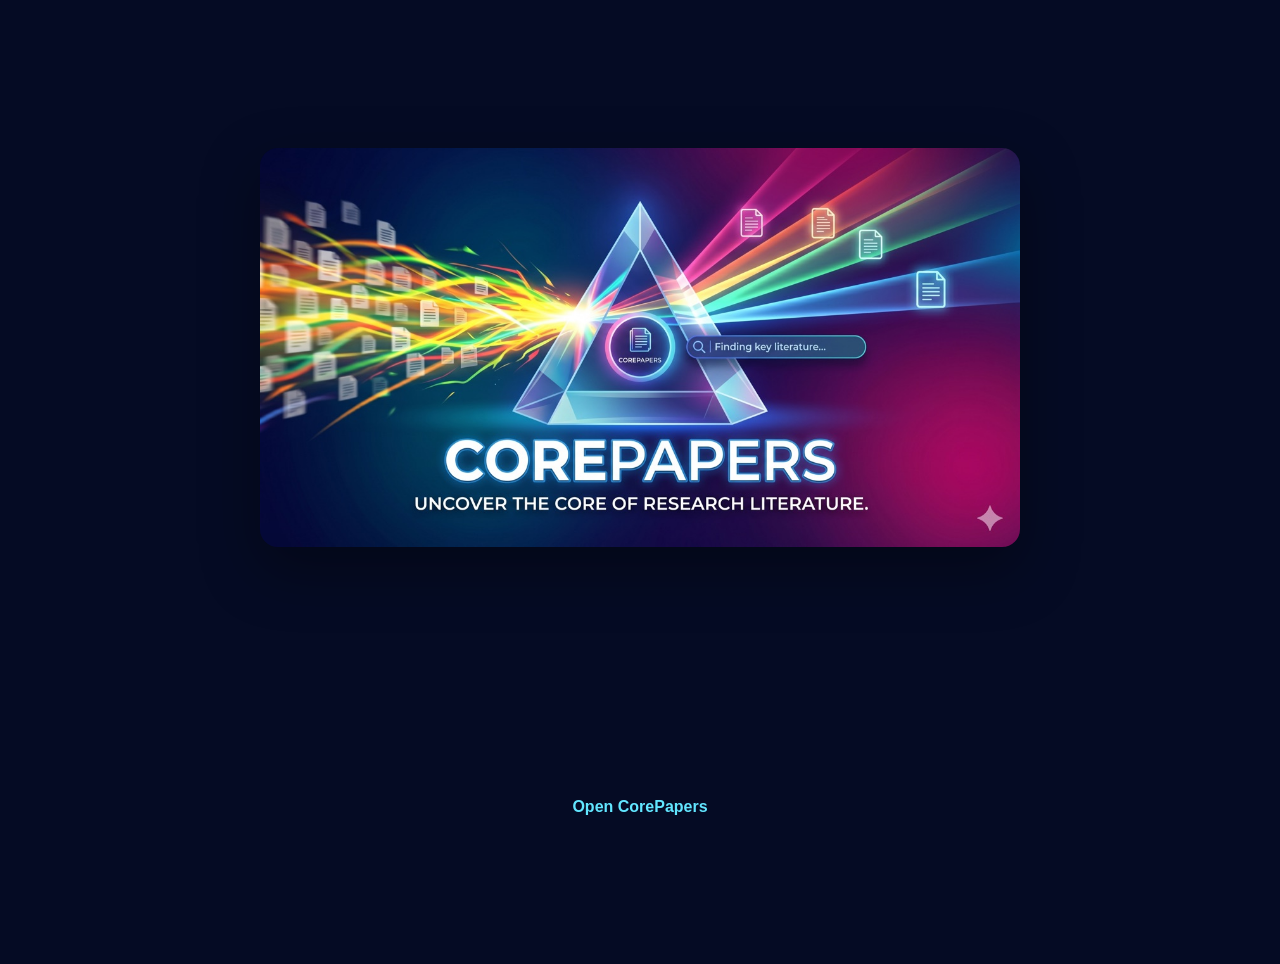
<file: docs/share-20260512.html>
<!doctype html>
<html lang="en">
  <head>
    <meta charset="utf-8">
    <meta name="viewport" content="width=device-width, initial-scale=1">
    <title>CorePapers | Verified Medical Literature Search</title>
    <meta
      name="description"
      content="Purpose-aware PubMed evidence discovery for clinicians and researchers. Find landmark reviews, trials, guidelines, research gaps, and rare case literature with transparent evidence tiers."
    >
    <meta property="og:title" content="CorePapers | Verified Medical Literature Search">
    <meta property="og:site_name" content="CorePapers">
    <meta property="og:locale" content="en_US">
    <meta
      property="og:description"
      content="Purpose-aware PubMed evidence discovery for clinicians and researchers. Find landmark reviews, trials, guidelines, research gaps, and rare case literature with transparent evidence tiers."
    >
    <meta property="og:type" content="website">
    <meta property="og:url" content="https://shaktimishra84.github.io/quality-first-paper-finder/share-20260512.html">
    <meta
      property="og:image"
      content="https://shaktimishra84.github.io/quality-first-paper-finder/corepapers-social-preview-20260512.jpg"
    >
    <meta
      property="og:image:secure_url"
      content="https://shaktimishra84.github.io/quality-first-paper-finder/corepapers-social-preview-20260512.jpg"
    >
    <meta property="og:image:width" content="1200">
    <meta property="og:image:height" content="630">
    <meta property="og:image:type" content="image/jpeg">
    <meta property="og:image:alt" content="CorePapers uncover the core of research literature preview">
    <meta name="twitter:card" content="summary_large_image">
    <meta name="twitter:title" content="CorePapers | Verified Medical Literature Search">
    <meta
      name="twitter:description"
      content="Purpose-aware PubMed evidence discovery for clinicians and researchers. Find landmark reviews, trials, guidelines, research gaps, and rare case literature with transparent evidence tiers."
    >
    <meta
      name="twitter:image"
      content="https://shaktimishra84.github.io/quality-first-paper-finder/corepapers-social-preview-20260512.jpg"
    >
    <meta name="twitter:image:alt" content="CorePapers uncover the core of research literature preview">
    <link rel="canonical" href="https://shaktimishra84.github.io/quality-first-paper-finder/share-20260512.html">
    <link rel="image_src" href="https://shaktimishra84.github.io/quality-first-paper-finder/corepapers-social-preview-20260512.jpg">
    <style>
      :root {
        color-scheme: dark;
        --bg: #050b24;
        --ink: #f8fbff;
        --muted: #b9c5d6;
        --accent: #62e6ff;
      }

      body {
        align-items: center;
        background: var(--bg);
        color: var(--ink);
        display: grid;
        font-family: -apple-system, BlinkMacSystemFont, "Segoe UI", sans-serif;
        gap: 1rem;
        justify-items: center;
        margin: 0;
        min-height: 100vh;
        padding: 2rem;
        text-align: center;
      }

      img {
        border-radius: 18px;
        box-shadow: 0 22px 58px rgba(0, 0, 0, 0.35);
        height: auto;
        max-width: min(100%, 760px);
      }

      a {
        color: var(--accent);
        font-weight: 700;
        text-decoration: none;
      }

      p {
        color: var(--muted);
        margin: 0;
      }
    </style>
  </head>
  <body>
    <a href="https://quality-first-paper-finder.streamlit.app/" aria-label="Open CorePapers">
      <img
        src="corepapers-social-preview-20260512.jpg"
        alt="CorePapers Verified Medical Literature Search preview"
        width="1200"
        height="630"
      >
    </a>
    <p>
      <a href="https://quality-first-paper-finder.streamlit.app/">Open CorePapers</a>
    </p>
  </body>
</html>
</file>
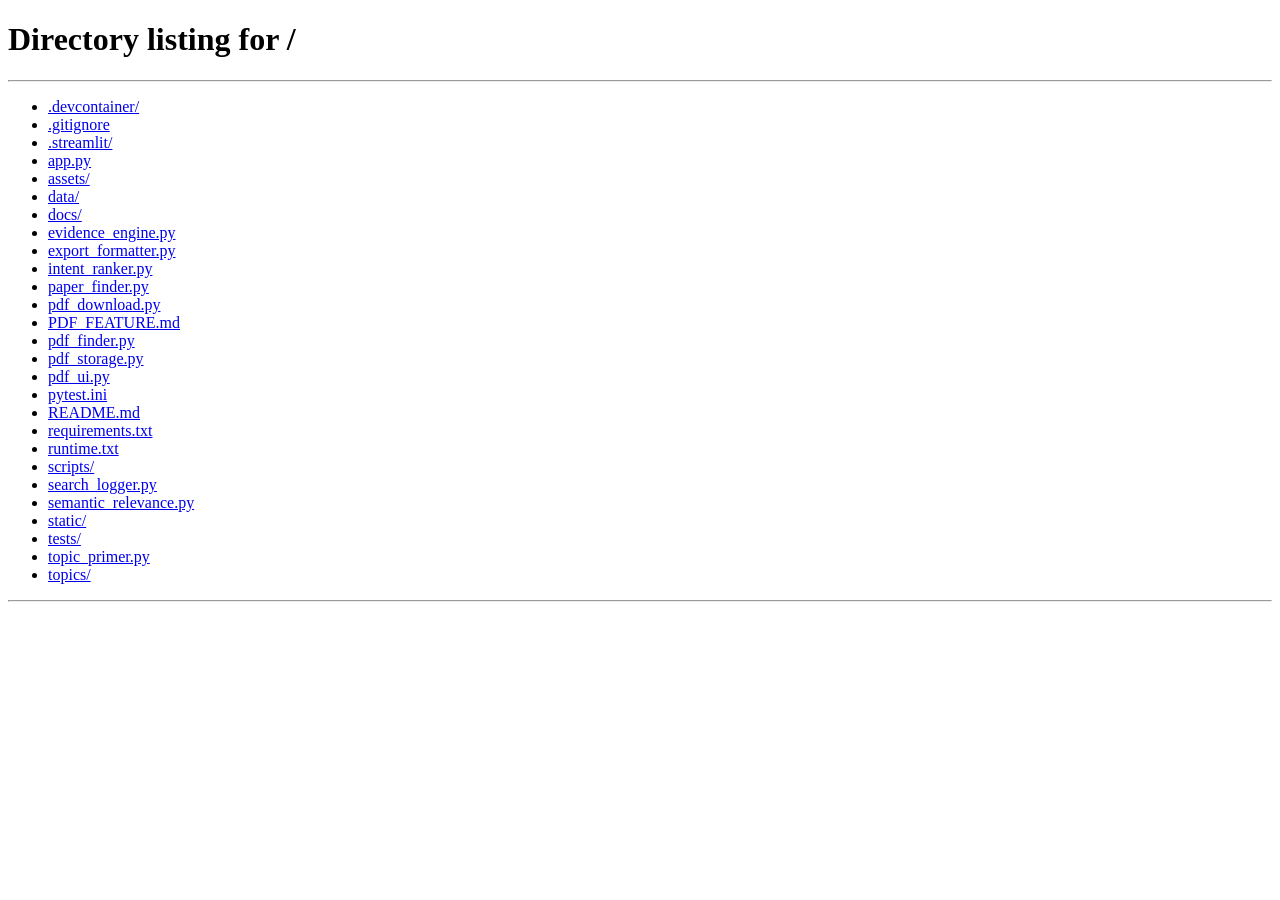
<file: static/corepapers-share.html>
<!doctype html>
<html lang="en">
  <head>
    <meta charset="utf-8">
    <meta name="viewport" content="width=device-width, initial-scale=1">
    <title>CorePapers | Verified Medical Literature Search</title>
    <meta
      name="description"
      content="Purpose-aware PubMed evidence discovery for clinicians and researchers. Find landmark reviews, trials, guidelines, research gaps, and rare case literature with transparent evidence tiers."
    >
    <meta property="og:title" content="CorePapers | Verified Medical Literature Search">
    <meta
      property="og:description"
      content="Purpose-aware PubMed evidence discovery for clinicians and researchers. Find landmark reviews, trials, guidelines, research gaps, and rare case literature with transparent evidence tiers."
    >
    <meta property="og:type" content="website">
    <link
      rel="image_src"
      href="https://raw.githubusercontent.com/shaktimishra84/quality-first-paper-finder/main/static/corepapers-social-preview-20260512.jpg"
    >
    <meta
      property="og:image"
      content="https://raw.githubusercontent.com/shaktimishra84/quality-first-paper-finder/main/static/corepapers-social-preview-20260512.jpg"
    >
    <meta
      property="og:image:secure_url"
      content="https://raw.githubusercontent.com/shaktimishra84/quality-first-paper-finder/main/static/corepapers-social-preview-20260512.jpg"
    >
    <meta property="og:image:width" content="1200">
    <meta property="og:image:height" content="630">
    <meta property="og:image:type" content="image/jpeg">
    <meta name="twitter:card" content="summary_large_image">
    <meta name="twitter:title" content="CorePapers | Verified Medical Literature Search">
    <meta
      name="twitter:description"
      content="Purpose-aware PubMed evidence discovery for clinicians and researchers. Find landmark reviews, trials, guidelines, research gaps, and rare case literature with transparent evidence tiers."
    >
    <meta
      name="twitter:image"
      content="https://raw.githubusercontent.com/shaktimishra84/quality-first-paper-finder/main/static/corepapers-social-preview-20260512.jpg"
    >
    <meta name="twitter:image:alt" content="CorePapers uncover the core of research literature preview">
    <style>
      :root {
        color-scheme: light;
        --bg: #f6f4ef;
        --ink: #1a1815;
        --accent: #0e5a5a;
      }

      body {
        align-items: center;
        background: var(--bg);
        color: var(--ink);
        display: grid;
        font-family: -apple-system, BlinkMacSystemFont, "Segoe UI", sans-serif;
        gap: 1rem;
        justify-items: center;
        margin: 0;
        min-height: 100vh;
        padding: 2rem;
      }

      img {
        border-radius: 18px;
        box-shadow: 0 16px 42px rgba(26, 24, 21, 0.12);
        height: auto;
        max-width: min(100%, 720px);
      }

      a {
        color: var(--accent);
        font-weight: 700;
        text-decoration: none;
      }
    </style>
    <script>
      window.setTimeout(() => {
        window.location.replace("../../");
      }, 250);
    </script>
  </head>
  <body>
    <a href="../../" aria-label="Open CorePapers">
      <img
        src="corepapers-social-preview-20260512.jpg"
        alt="CorePapers Verified Medical Literature Search preview"
        width="1200"
        height="630"
      >
    </a>
    <a href="../../">Open CorePapers</a>
  </body>
</html>
</file>
